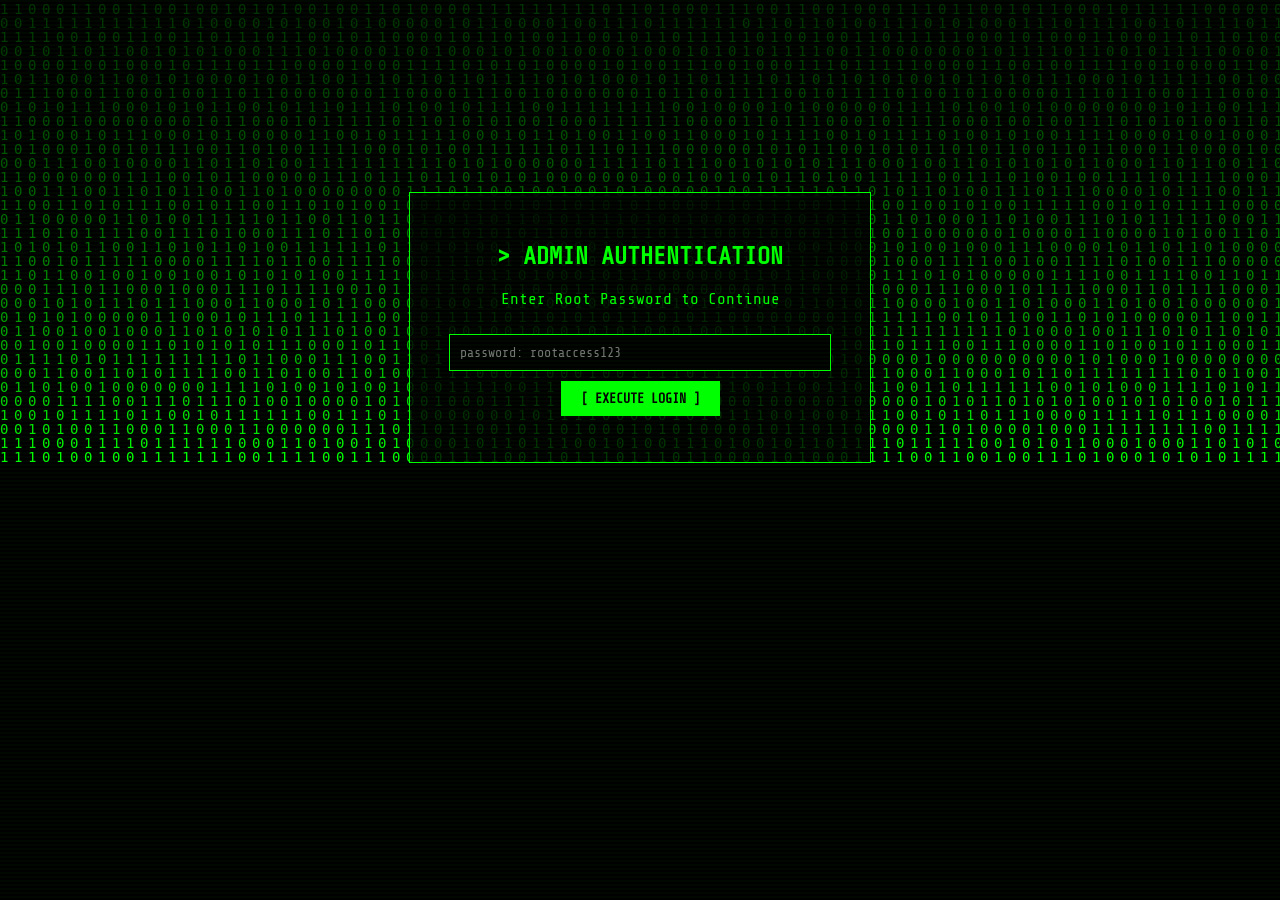
<file: admin.html>
<!DOCTYPE html>
<html lang="en">
<head>
<meta charset="UTF-8">
<title>RootAccess // Admin Portal</title>
<link rel="stylesheet" href="style.css">
</head>
<body>
<canvas id="matrix"></canvas>
<div class="scanline"></div>

<div id="login-screen">
  <div class="login-box">
    <h2>> ADMIN AUTHENTICATION</h2>
    <p>Enter Root Password to Continue</p>
    <input type="password" id="pass" placeholder="password: rootaccess123">
    <button onclick="login()">[ EXECUTE LOGIN ]</button>
    <p id="error"></p>
  </div>
</div>

<div id="dashboard" style="display: none;">
  <header>
    <h1>> RootAccess Admin</h1>
    <nav><a href="#" onclick="logout()">[ LOGOUT ]</a></nav>
  </header>
  <section>
    <h2>> System Status</h2>
    <div class="status-grid">
      <div class="status-card">CPU <span id="cpu">0%</span></div>
      <div class="status-card">RAM <span id="ram">0GB</span></div>
      <div class="status-card">USERS <span id="users">0</span></div>
      <div class="status-card">FIREWALL <span style="color: #00FF00;">ACTIVE</span></div>
    </div>
  </section>
  <section>
    <h2>> Live System Log</h2>
    <div id="syslog" class="terminal-box"></div>
  </section>
</div>
<script src="admin.js"></script>
</body>
      </html>
</file>
<file: style.css>
@import url('https://fonts.googleapis.com/css2?family=Share+Tech+Mono&display=swap');

#matrix { 
  position: fixed; top: 0; left: 0; width: 100%; height: 100%; z-index: -1; 
}

body { 
  background: #000; color: #00FF00; font-family: 'Share Tech Mono', monospace; 
  margin: 0; padding: 0; overflow-x: hidden; 
}

.scanline { 
  position: fixed; top: 0; left: 0; width: 100%; height: 100%; 
  background: linear-gradient(rgba(0,255,0,0.03) 50%, transparent 50%); 
  background-size: 100% 4px; pointer-events: none; z-index: 999; 
}

/* HEADER */
header { 
  padding: 20px; border-bottom: 1px solid #003300; background: rgba(0,0,0,0.7);
  backdrop-filter: blur(5px); position: sticky; top: 0; z-index: 100; 
}
header h1 { margin: 0; font-size: 2rem; text-shadow: 0 0 10px #00FF00; }
.tagline { margin: 5px 0 15px 0; color: #00AA00; }

/* NAV */
nav { display: flex; justify-content: center; flex-wrap: wrap; gap: 10px; }
nav a { 
  color: #00FF00; text-decoration: none; padding: 8px 15px; 
  border: 1px solid #00FF00; border-radius: 5px; transition: 0.3s; 
}
nav a:hover { background: #00FF00; color: #000; box-shadow: 0 0 15px #00FF00; }

section { padding: 60px 20px; max-width: 900px; margin: auto; border-bottom: 1px dashed #003300; }
#hero { text-align: center; }
#hero button { 
  background: #00FF00; color: #000; border: none; padding: 12px 25px; 
  font-size: 1rem; cursor: pointer; font-family: 'Share Tech Mono'; 
}
#hero button:hover { box-shadow: 0 0 15px #00FF00; }

.card { background: #010101; border: 1px solid #00FF00; padding: 20px; margin-top: 20px; }
footer { text-align: center; padding: 20px; color: #555; }

/* TERMINAL */
.terminal-box { background: #010101; border: 1px solid #00FF00; padding: 10px; }
.terminal-header { color: #00FF00; border-bottom: 1px solid #003300; padding-bottom: 5px; }
#terminal-output { height: 200px; overflow-y: auto; padding: 10px 0; }
#terminal-input { 
  width: 100%; background: transparent; border: none; color: #00FF00; 
  font-family: 'Share Tech Mono'; outline: none; 
}

/* PROJECT GRID */
.project-grid { display: grid; grid-template-columns: repeat(auto-fit, minmax(250px, 1fr)); gap: 20px; margin-top: 20px; }
.card a { color: #00FF00; text-decoration: none; display: block; margin-top: 10px; }
.card a:hover { text-shadow: 0 0 5px #00FF00; }

/* LOADER */
#loader { 
  position: fixed; top: 0; left: 0; width: 100%; height: 100%; background: #000; 
  z-index: 9999; display: flex; justify-content: center; align-items: center; 
  flex-direction: column; animation: fadeOut 0.5s forwards 3s; 
}
#loader-text { color: #00FF00; font-size: 1.2rem; text-align: left; }
@keyframes fadeOut { to { opacity: 0; visibility: hidden; } }

/* SKILLS BAR */
#skills { margin-top: 40px; }
.skill-bar { margin-bottom: 20px; }
.skill-info { display: flex; justify-content: space-between; margin-bottom: 5px; color: #00FF00; }
.bar { width: 100%; background: #001100; border: 1px solid #00FF00; height: 10px; border-radius: 5px; }
.progress { 
  height: 100%; background: #00FF00; border-radius: 5px; box-shadow: 0 0 10px #00FF00; 
  animation: fillBar 2s ease-out; 
}
@keyframes fillBar { from { width: 0%; } }

/* ADMIN PORTAL */
.login-box { 
  width: 400px; margin: 15% auto; padding: 30px; border: 1px solid #00FF00; 
  background: rgba(0,0,0,0.8); text-align: center; 
}
.login-box input { 
  width: 90%; padding: 10px; margin: 10px 0; background: #000; border: 1px solid #00FF00; 
  color: #00FF00; font-family: 'Share Tech Mono'; 
}
.login-box button { 
  background: #00FF00; color: #000; border: none; padding: 10px 20px; cursor: pointer; 
  font-family: 'Share Tech Mono'; font-weight: bold; 
}
#error { color: red; }
.status-grid { display: grid; grid-template-columns: repeat(auto-fit, minmax(200px, 1fr)); gap: 20px; }
.status-card { border: 1px solid #00FF00; padding: 20px; text-align: center; font-size: 1.2rem; }
.status-card span { display: block; font-size: 2rem; color: #00FF00; text-shadow: 0 0 10px #00FF00; }
</file>
